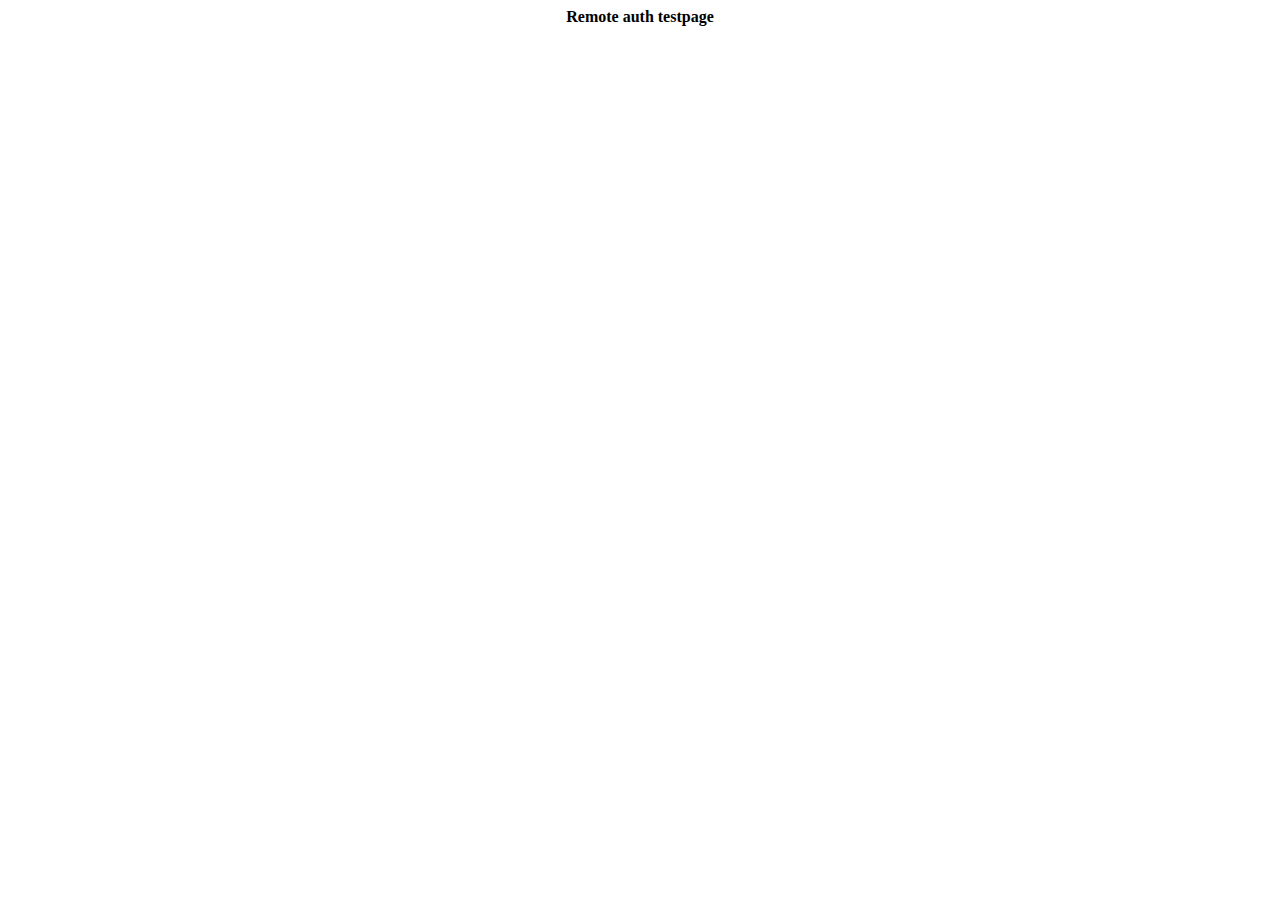
<file: restricted/index.html>
<!DOCTYPE HTML PUBLIC "-//W3C//DTD HTML 4.01 Transitional//EN"
	"http://www.w3.org/TR/html4/loose.dtd">
<html>
	<head>
		<meta name="author" content="Kai Oswald Seidler, Kay Vogelgesang, Carsten Wiedmann">
		<title></title>
	</head>

	<body>
		<center><b>Remote auth testpage</b></center>
	</body>
</html>
</file>
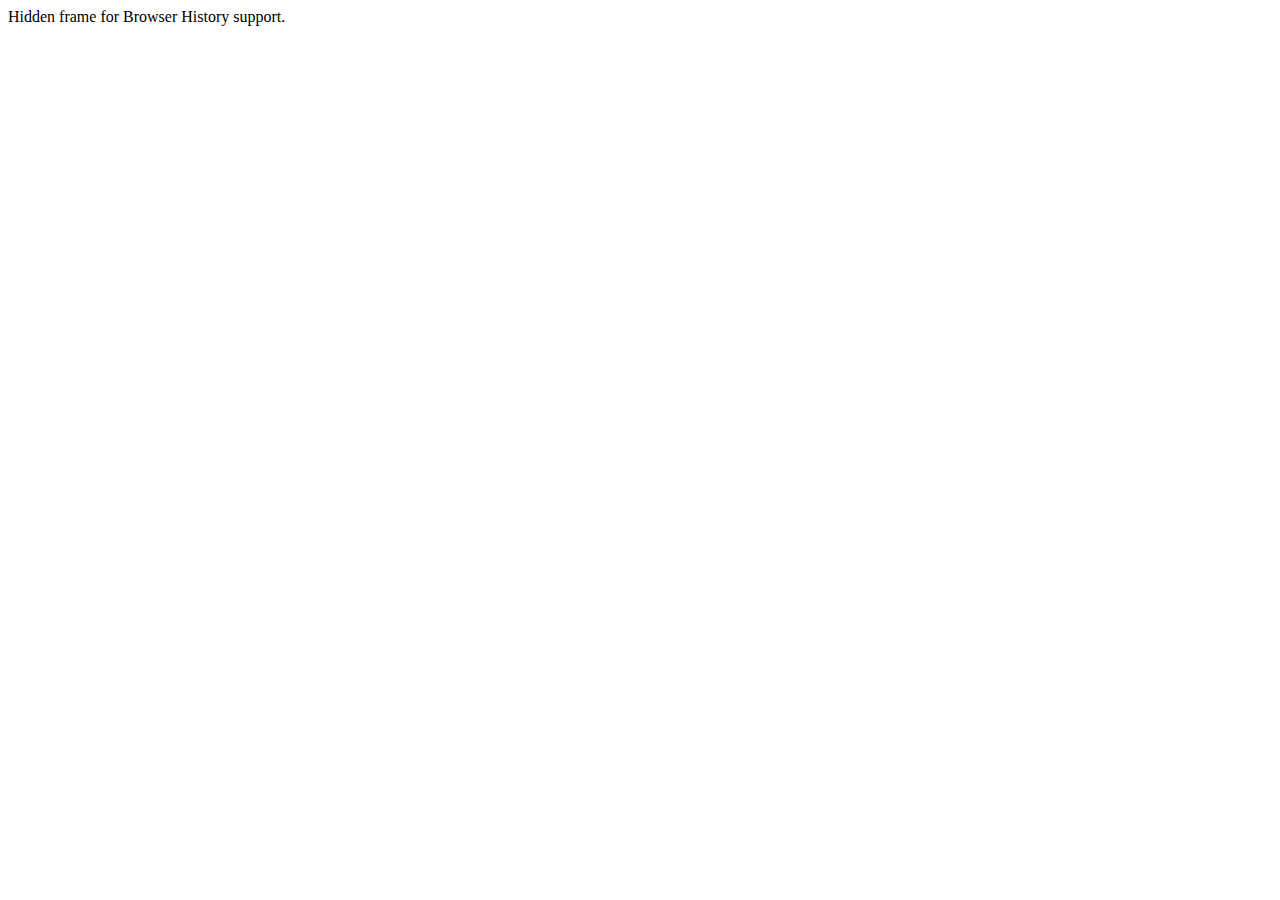
<file: yii/demos/phonebook/flex/html-template/history/historyFrame.html>
<html>
    <head>
        <META HTTP-EQUIV="Pragma" CONTENT="no-cache"> 
        <META HTTP-EQUIV="Expires" CONTENT="-1"> 
    </head>
    <body>
    <script>
        function processUrl()
        {

            var pos = url.indexOf("?");
            url = pos != -1 ? url.substr(pos + 1) : "";
            if (!parent._ie_firstload) {
                parent.BrowserHistory.setBrowserURL(url);
                try {
                    parent.BrowserHistory.browserURLChange(url);
                } catch(e) { }
            } else {
                parent._ie_firstload = false;
            }
        }

        var url = document.location.href;
        processUrl();
        document.write(url);
    </script>
    Hidden frame for Browser History support.
    </body>
</html>
</file>
